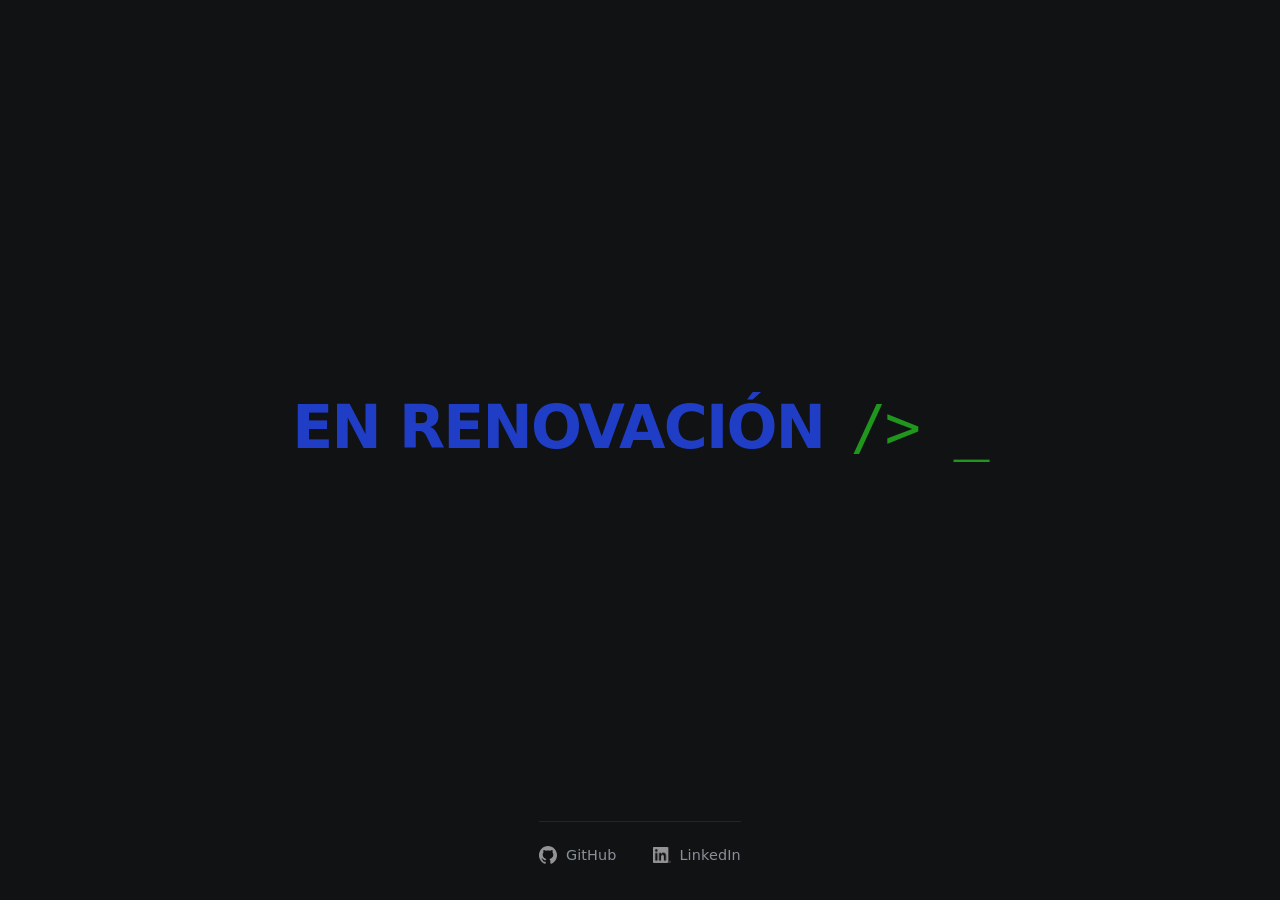
<file: index.html>
<!DOCTYPE html>
<html lang="es">

<head>
    <!-- Autor ícono: Nugraha Jati Utama -->
    <link rel="icon" type="image/svg+xml" href="assets/img/icon.svg">

    <meta charset="UTF-8">
    <meta name="viewport" content="width=device-width, initial-scale=1.0">
    <title>Portafolio personal | Gabriel Norambuena</title>
    <meta name="description"
        content="Portafolio de Gabriel Norambuena, Ingeniero Civil en Informática y Desarrollador Backend.">

    <link rel="stylesheet" href="assets/css/global.css">
</head>

<body>
    <main class="page">
        <div class="hero">
            <h1 class="status-title">
                EN RENOVACIÓN <span class="prompt" aria-hidden="true">
                    /&gt;
                    <span class="cursor" aria-hidden="true">_</span>
                </span>
            </h1>
        </div>

        <section class="contact" aria-label="Contacto">
            <a href="https://github.com/gNOR-mu" target="_blank" rel="noopener noreferrer" class="contact-link">
                <img src="assets/img/GitHub_Invertocat_Black.svg" alt="" class="contact-icon">
                <span>GitHub</span>
            </a>

            <a href="https://www.linkedin.com/in/gabriel-n-b87099373" target="_blank" rel="noopener noreferrer"
                class="contact-link">
                <img src="assets/img/LI-In-Bug.png" alt="" class="contact-icon">
                <span>LinkedIn</span>
            </a>
        </section>
    </main>
</body>

</html>
</file>
<file: assets/css/global.css>
:root {
    --bg: #111214;
    --text-principal: #1f3ec5;
    --green: #26ce20;
    --text-muted: #8b9098;
    --text-hover: #f4f4f5;
    --hairline: rgba(255, 255, 255, 0.08);
}

*,
*::before,
*::after {
    box-sizing: border-box;
    margin: 0;
    padding: 0;
}

html,
body {
    height: 100%;
}

body {
    background-color: var(--bg);
    color: var(--green);
    font-family: 'Inter', system-ui, -apple-system, BlinkMacSystemFont, 'Segoe UI', sans-serif;
    -webkit-font-smoothing: antialiased;
    -moz-osx-font-smoothing: grayscale;
}

.page {
    min-height: 100dvh;
    display: flex;
    flex-direction: column;
    justify-content: space-between;
    align-items: center;
    padding: 2rem 1.5rem;
}

.hero {
    flex: 1;
    display: flex;
    align-items: center;
    justify-content: center;
    width: 100%;
}

.status-title {
    font-size: clamp(1.75rem, 5.5vw, 3.75rem);
    font-weight: 700;
    letter-spacing: -0.03em;
    line-height: 1.1;
    text-align: center;
    color: var(--text-principal);
}

.prompt,
.cursor {
    font-family: 'JetBrains Mono', ui-monospace, SFMono-Regular, Menlo, monospace;
    font-weight: 500;
}

.prompt {
    margin-left: 0.12em;
    opacity: 0.7;
    color: var(--green);
}

.cursor {
    display: inline-block;
    animation: blink 1s step-end infinite;
}

.contact {
    display: flex;
    align-items: center;
    gap: 2.25rem;
    padding-top: 1.5rem;
    border-top: 1px solid var(--hairline);
}

.contact-link {
    position: relative;
    display: inline-flex;
    align-items: center;
    gap: 0.55rem;
    color: var(--text-muted);
    text-decoration: none;
    font-size: 0.9rem;
    font-weight: 500;
    letter-spacing: 0.01em;
    padding-bottom: 0.25rem;
    transition: color 0.2s ease;
}

.contact-link::after {
    content: '';
    position: absolute;
    left: 0;
    bottom: 0;
    width: 100%;
    height: 1px;
    background-color: var(--green);
    transform: scaleX(0);
    transform-origin: left;
    transition: transform 0.25s cubic-bezier(0.22, 1, 0.36, 1);
}

.contact-link:hover,
.contact-link:focus-visible {
    color: var(--text-hover);
    outline: none;
}

.contact-link:hover::after,
.contact-link:focus-visible::after {
    transform: scaleX(1);
}

.contact-icon {
    width: 18px;
    height: 18px;
    object-fit: contain;
    filter: brightness(0) invert(1);
    opacity: 0.55;
    transition: opacity 0.2s ease;
}

.contact-link:hover .contact-icon,
.contact-link:focus-visible .contact-icon {
    opacity: 1;
}

@keyframes blink {

    from,
    to {
        opacity: 1;
    }

    50% {
        opacity: 0;
    }
}

@media (max-width: 480px) {
    .contact {
        gap: 1.75rem;
    }
}
</file>
